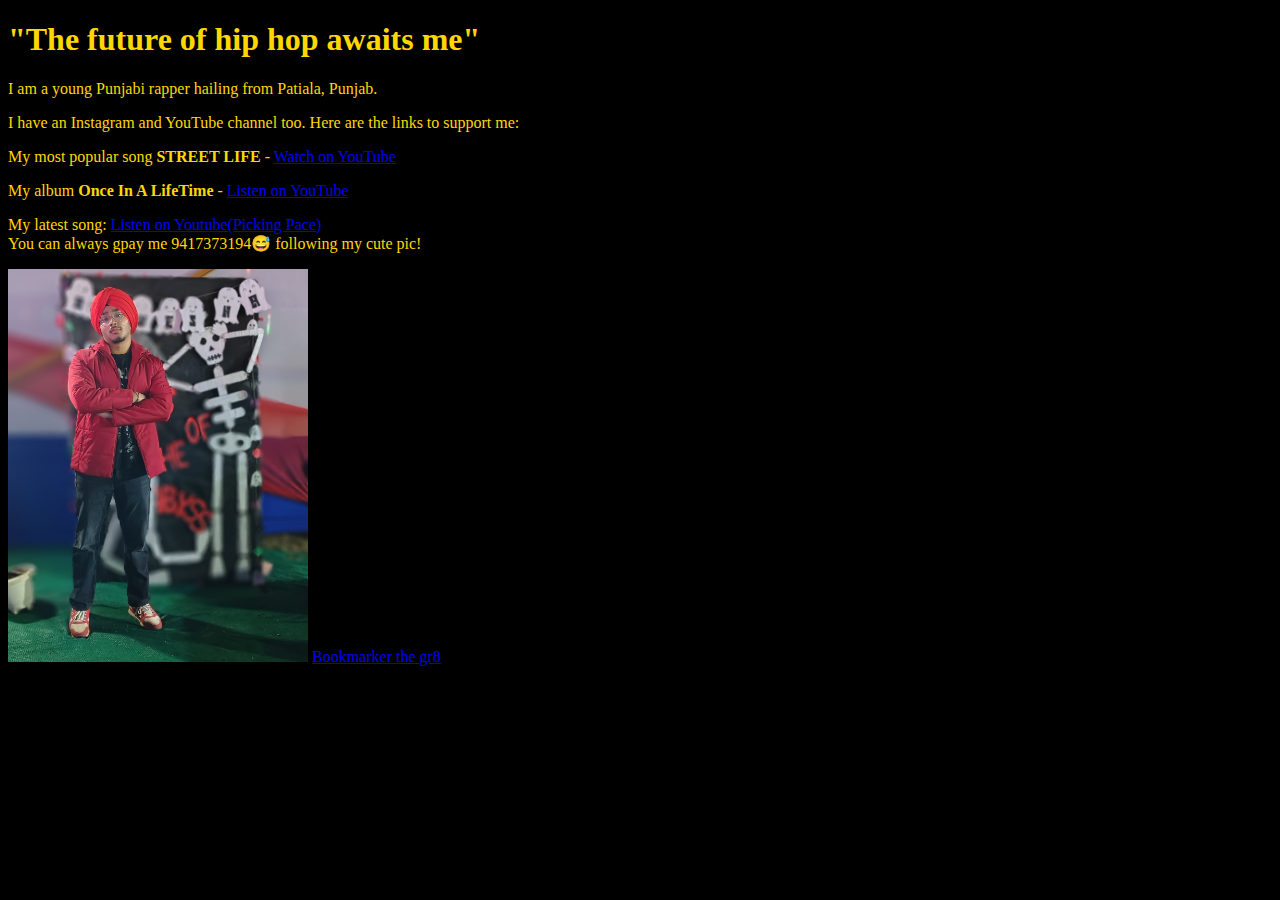
<file: index.html>
<!DOCTYPE html>
<html lang="en">
<head>
    <meta charset="UTF-8">
    <meta name="viewport" content="width=device-width, initial-scale=1.0">
    <title>Gurjot Singh</title>
    <link rel="stylesheet" href="gsws.css">
</head>
<body>
    <h1>"The future of hip hop awaits me"</h1>
    <p>I am a young Punjabi rapper hailing from Patiala, Punjab.</p>
    <p>I have an Instagram and YouTube channel too. Here are the links to support me:</p>
    
    <p>My most popular song <strong>STREET LIFE</strong> -  
        <a href="https://youtu.be/qgj-x5_zA8M" target="_blank">Watch on YouTube</a>
    </p>

    <p>My album <strong>Once In A LifeTime</strong> -  
        <a href="https://www.youtube.com/playlist?list=PLzb2yf8agnqyVrdg9zB-SPaoSr_CGrq7w" target="_blank">
            Listen on YouTube
        </a>
    </p>

    <p>My latest song:  <a href="https://youtu.be/ydQx--oEj2c" target="_blank">Listen on Youtube(Picking Pace)</a><br>
    You can always gpay me 9417373194😅 following my cute pic!</p>
    
    <img src="1234.jpg" style="width:300px;">
    <a href="/bMW/bMW.html">Bookmarker the gr8</a>   


    <script src="gswsc.js"></script>
</body>
</html>
</file>
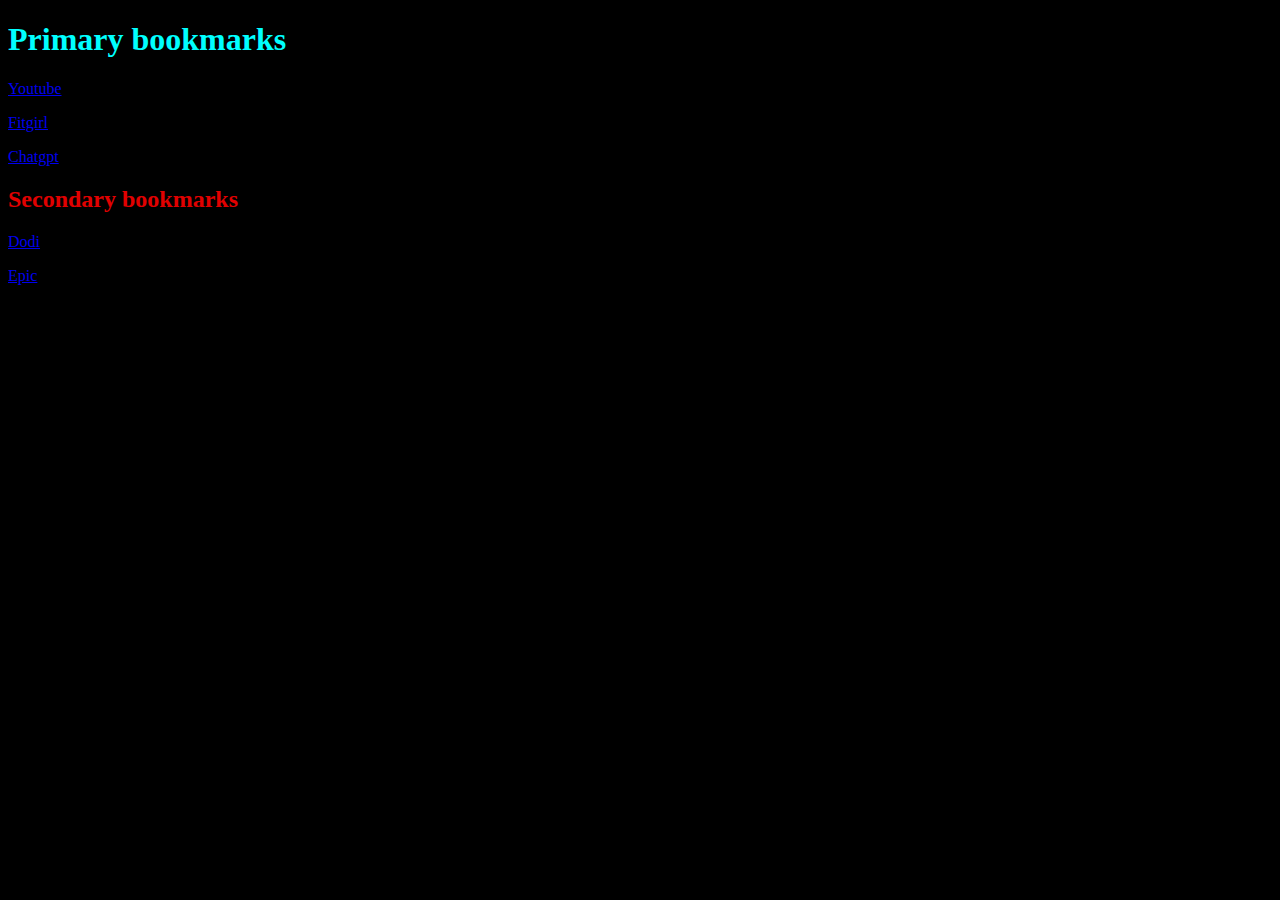
<file: bMW/index.html>
<!DOCTYPE html>
<html lang="en">

<head>
    <meta charset="UTF-8">
    <meta name="viewport" content="width=device-width, initial-scale=1.0">
    <title>Bookmarker The gr8</title>
    <link rel="stylesheet" href="bMWs.css">
</head>

<body>
    <h1 style="color: aqua;">Primary bookmarks </h1>
    <p style="font-family: cursive;"><a href="https://www.youtube.com" target="_blank">Youtube</a></p>
    <p style="font-family: cursive;"><a href="https://fitgirl-repacks.site/popular-repacks" target="_blank">Fitgirl</a>
    </p>
    <p style="font-family: cursive;"><a href="https://openai.com/index/chatgpt" target="_blank">Chatgpt</a></p>
    <h2 style="color:rgb(225, 0, 0) ;">Secondary bookmarks</h2>
    <p style="font-family: cursive;"><a href="https://dodi-repacks.site/" target="_blank">Dodi</a></p>
    <p style="font-family: cursive;"><a href="https://store.epicgames.com/en-US/" target="_blank">Epic</a></p>
    <script src="bMWsc.js"></script>
</body>

</html>
</file>
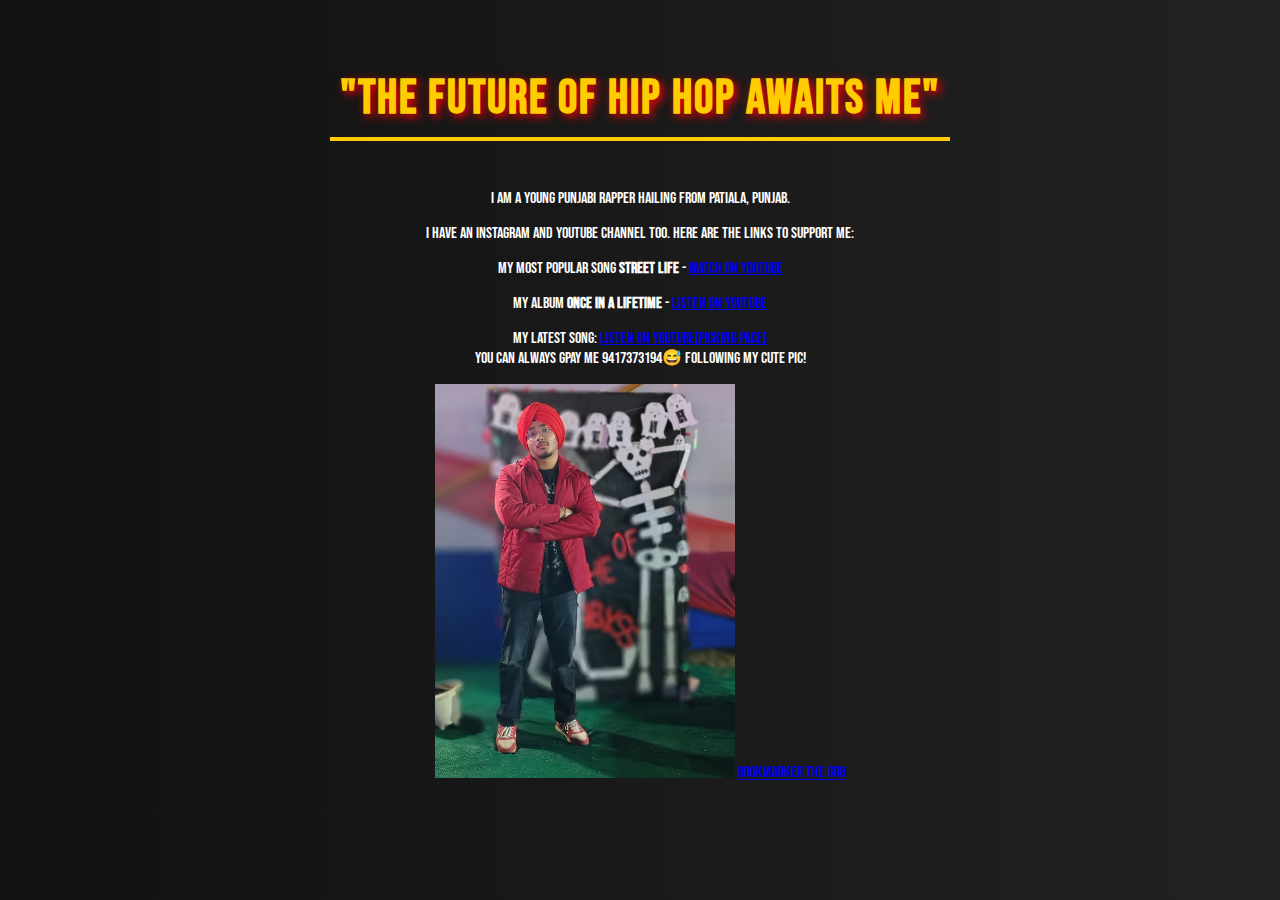
<file: gsw/index.html>
<!DOCTYPE html>
<html lang="en">
<head>
    <meta charset="UTF-8">
    <meta name="viewport" content="width=device-width, initial-scale=1.0">
    <title>Gurjot Singh</title>
    <link rel="stylesheet" href="gsws.css">
</head>
<body>
    <h1>"The future of hip hop awaits me"</h1>
    <p>I am a young Punjabi rapper hailing from Patiala, Punjab.</p>
    <p>I have an Instagram and YouTube channel too. Here are the links to support me:</p>
    
    <p>My most popular song <strong>STREET LIFE</strong> -  
        <a href="https://youtu.be/qgj-x5_zA8M" target="_blank">Watch on YouTube</a>
    </p>

    <p>My album <strong>Once In A LifeTime</strong> -  
        <a href="https://www.youtube.com/playlist?list=PLzb2yf8agnqyVrdg9zB-SPaoSr_CGrq7w" target="_blank">
            Listen on YouTube
        </a>
    </p>

    <p>My latest song:  <a href="https://youtu.be/ydQx--oEj2c" target="_blank">Listen on Youtube(Picking Pace)</a><br>
    You can always gpay me 9417373194😅 following my cute pic!</p>
    
    <img src="1234.jpg" alt="Gurjot Singh" style="width:300px;">
    <a href="/bMW/bMW.html">Bookmarker the gr8</a>   


    <script src="gswsc.js"></script>
</body>
</html>
</file>
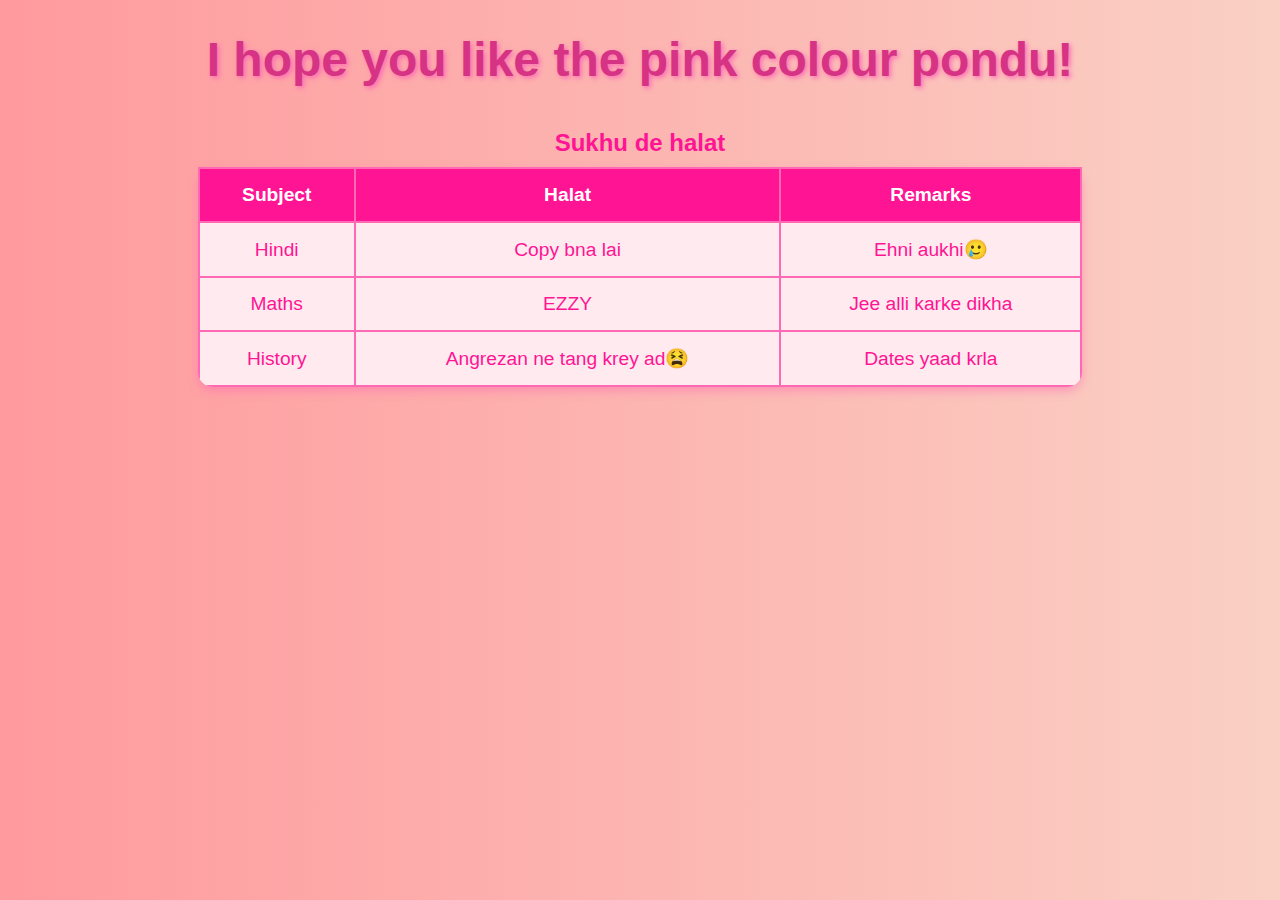
<file: sukhu/index.html>
<!DOCTYPE html>
<html lang="en">
<head>
    <meta charset="UTF-8">
    <meta name="viewport" content="width=device-width, initial-scale=1.0">
    <title>Sukhman</title>
    <link rel="stylesheet" href="style.css">
</head>
<body>
    <h1>I hope you like the pink colour pondu!</h1>
    <p>
    <table>
        <caption>Sukhu de halat</caption>
        <tr>
            <th>Subject</th> 
            <th>Halat</th>
            <th>Remarks</th>
        </tr>
        <tr>
            <td>Hindi</td>
            <td>Copy bna lai</td>
            <td>Ehni aukhi🥲</td>
        </tr>
        <tr>
            <td>Maths</td>
            <td>EZZY</td>
            <td>Jee alli karke dikha</td>
        </tr>
        <tr>
            <td>History</td>
            <td>Angrezan ne tang krey ad😫</td>
            <td>Dates yaad krla</td>
        </tr>

    </table>
    </p>
   
    <script src="script.jss"></script>
</body>
</html>
</file>
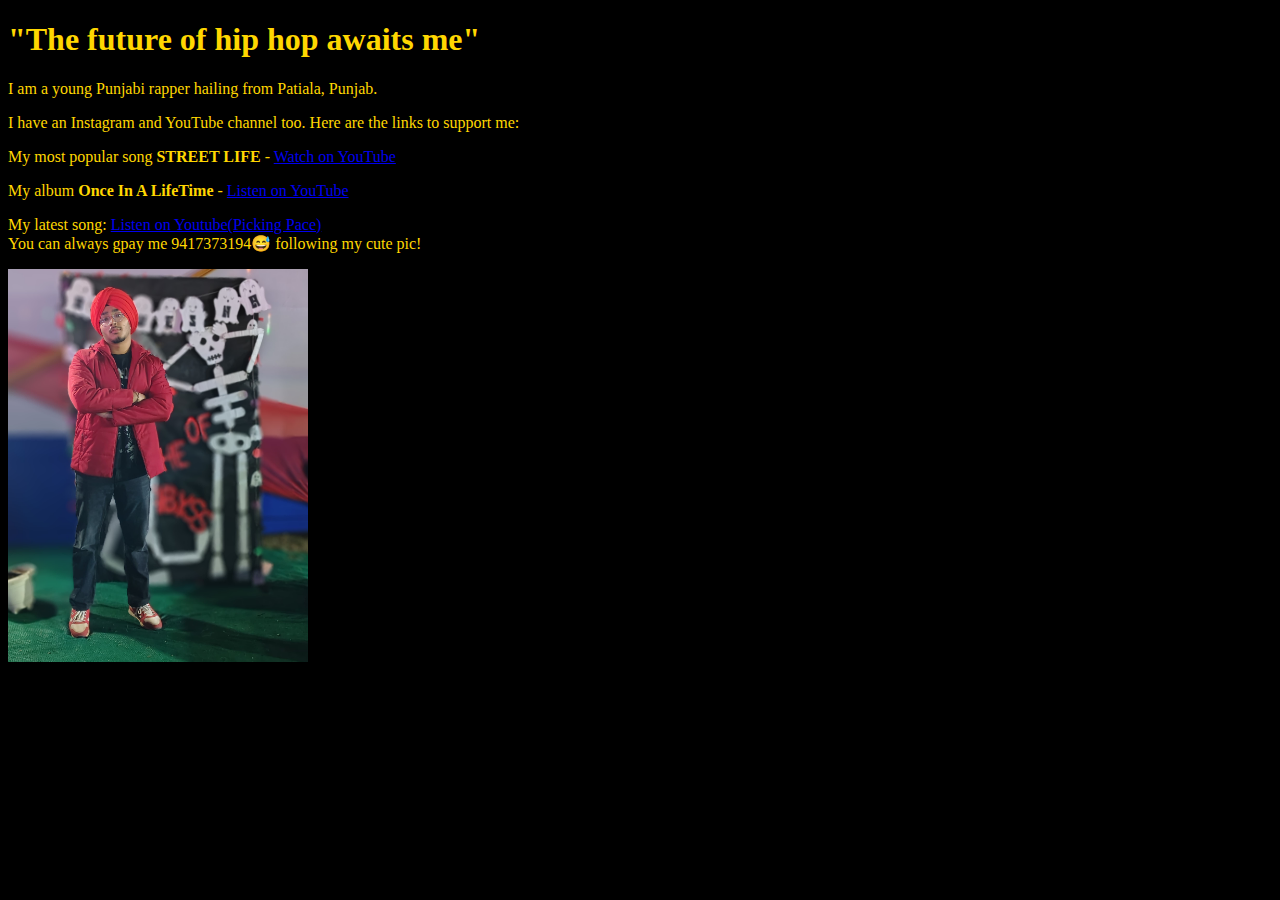
<file: gsw.html>
<!DOCTYPE html>
<html lang="en">
<head>
    <meta charset="UTF-8">
    <meta name="viewport" content="width=device-width, initial-scale=1.0">
    <title>Gurjot Singh</title>
    <link rel="stylesheet" href="gsws.css">
</head>
<body>
    <h1>"The future of hip hop awaits me"</h1>
    <p>I am a young Punjabi rapper hailing from Patiala, Punjab.</p>
    <p>I have an Instagram and YouTube channel too. Here are the links to support me:</p>
    
    <p>My most popular song <strong>STREET LIFE</strong> -  
        <a href="https://youtu.be/qgj-x5_zA8M" target="_blank">Watch on YouTube</a>
    </p>

    <p>My album <strong>Once In A LifeTime</strong> -  
        <a href="https://www.youtube.com/playlist?list=PLzb2yf8agnqyVrdg9zB-SPaoSr_CGrq7w" target="_blank">
            Listen on YouTube
        </a>
    </p>

    <p>My latest song:  <a href="https://youtu.be/ydQx--oEj2c" target="_blank">Listen on Youtube(Picking Pace)</a><br>
    You can always gpay me 9417373194😅 following my cute pic!</p>
    
    <img src="1234.jpg" style="width:300px;">
       


    <script src="gswsc.js"></script>
</body>
</html>
</file>
<file: gsws.css>
body{
    background-color:black;
    color: gold;
}
</file>
<file: bMW/bMWs.css>
body{
    background-color:black;
    color: aquamarine;
}
</file>
<file: gsw/gsws.css>
/* RAP/HIP-HOP THEME CSS */
@import url('https://fonts.googleapis.com/css2?family=Bebas+Neue&display=swap');

body {
    background: linear-gradient(to right, #111, #222); /* Dark theme */
    font-family: 'Bebas Neue', sans-serif;
    color: #fff;
    text-align: center;
    padding: 20px;
}

h1 {
    font-size: 3rem;
    text-transform: uppercase;
    color: #ffcc00;
    text-shadow: 3px 3px 10px #ff0000;
    letter-spacing: 2px;
    border-bottom: 4px solid #ffcc00;
    display: inline-block;
    padding: 10px;
}

table {
    width: 90%;
    margin: 30px auto;
    border-collapse: collapse;
    background: rgba(20, 20, 20, 0.9);
    box-shadow: 0px 0px 20px rgba(255, 0, 0, 0.7);
    border-radius: 10px;
    overflow: hidden;
}

caption {
    font-size: 2rem;
    font-weight: bold;
    color: #ffcc00;
    text-shadow: 3px 3px 10px #ff0000;
    padding: 15px;
    background: rgba(255, 0, 0, 0.7);
    border-radius: 10px;
}

th, td {
    border: 2px solid #ffcc00;
    padding: 15px;
    font-size: 1.5rem;
}

th {
    background: #ff0000;
    color: #fff;
    text-transform: uppercase;
}

td {
    background: #333;
    color: #ffcc00;
}

tr:hover {
    background: rgba(255, 0, 0, 0.5);
    transition: 0.3s ease-in-out;
}

/* Add some animation */
@keyframes glow {
    0% { text-shadow: 0px 0px 5px #ff0000; }
    50% { text-shadow: 0px 0px 20px #ff0000; }
    100% { text-shadow: 0px 0px 5px #ff0000; }
}

h1, caption {
    animation: glow 2s infinite alternate;
}

/* Responsive Design */
@media (max-width: 768px) {
    h1 {
        font-size: 2rem;
    }
    
    table {
        width: 100%;
    }
    
    th, td {
        font-size: 1rem;
    }
}
</file>
<file: sukhu/style.css>
body {
    background: linear-gradient(to right, #ff9a9e, #fad0c4);
    font-family: 'Comic Sans MS', cursive, sans-serif;
    text-align: center;
    color: #d63384;
}

h1 {
    font-size: 3rem;
    text-shadow: 2px 2px 5px #ff69b4;
}

table {
    margin: auto;
    border-collapse: collapse;
    width: 70%;
    background: #ffb6c1;
    border-radius: 15px;
    overflow: hidden;
    box-shadow: 0px 4px 10px rgba(255, 105, 180, 0.5);
}

caption {
    font-size: 1.5rem;
    font-weight: bold;
    color: #ff1493;
    padding: 10px;
}

th, td {
    border: 2px solid #ff69b4;
    padding: 15px;
    text-align: center;
    font-size: 1.2rem;
}

th {
    background: #ff1493;
    color: white;
}

td {
    background: #ffebef;
    color: #ff1493;
}

tr:hover td {
    background: #ff69b4;
    color: white;
    transition: 0.3s;
}

/* Glitter effect */
@keyframes glitter {
    0% { text-shadow: 2px 2px 5px #ff69b4; }
    50% { text-shadow: 4px 4px 10px #ff1493; }
    100% { text-shadow: 2px 2px 5px #ff69b4; }
}

h1, caption {
    animation: glitter 1.5s infinite alternate;
}
</file>
